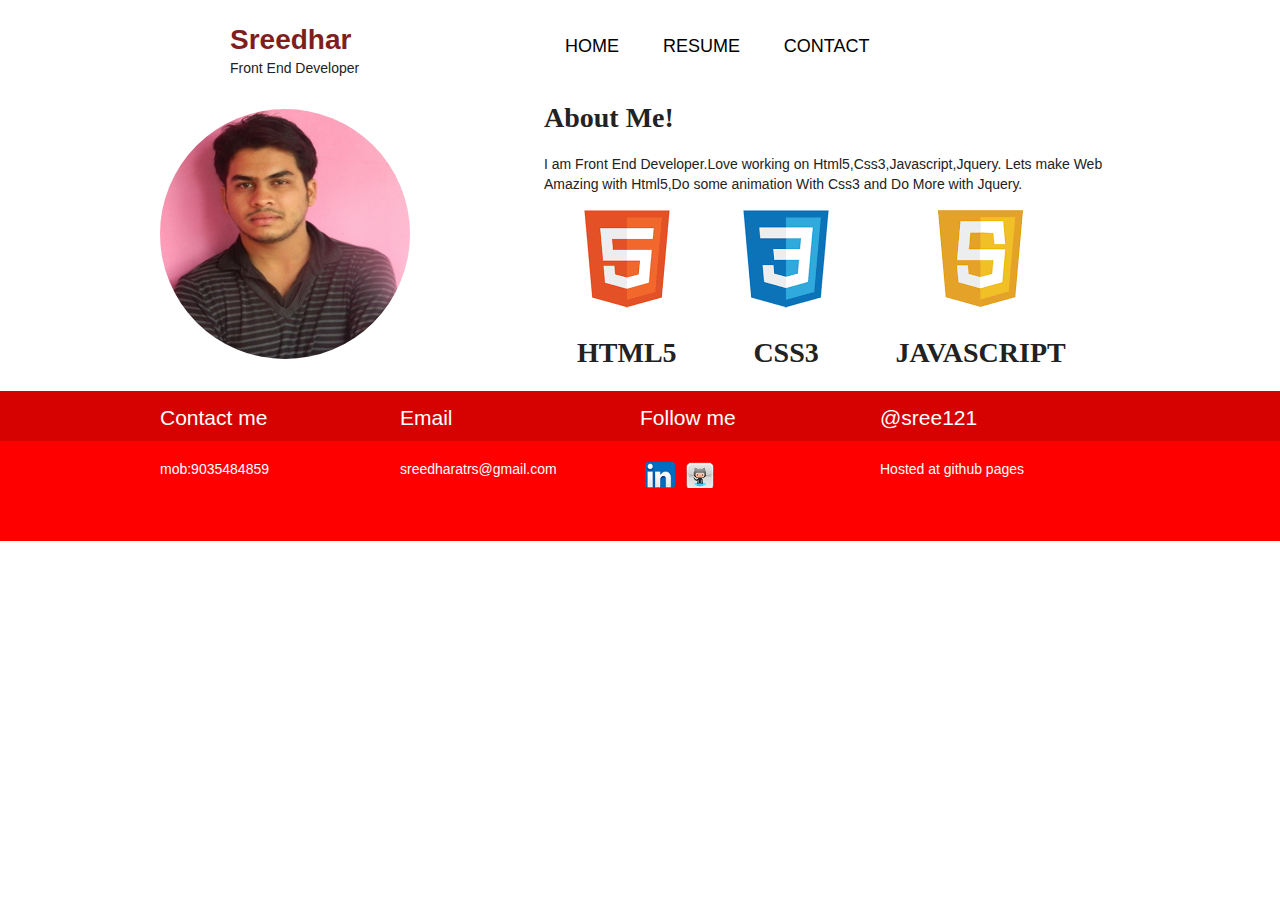
<file: index.html>
<!DOCTYPE html>
<html class="no-js" ng-app="myApp">
    <head>
        <meta charset="utf-8">
        <meta http-equiv="X-UA-Compatible" content="IE=edge">
        <title>sreedhar</title>
        <meta name="description" content="">
        <meta name="viewport" content="width=device-width, initial-scale=1">
        <link rel="icon" href="favicon.ico" type="image/x-icon"/>
        <link rel="shortcut icon" href="favicon.ico" type="image/x-icon"/>
        <link rel="apple-touch-icon" href="favicon.ico" />
        <link rel="stylesheet" href="css/normalize.css">
        <link rel="stylesheet" href="css/global.css">
        <script src="lib/angular.min.js"></script>
        <script src="lib/angular-route.min.js"></script>
        <script src="lib/source.js"></script>
    </head>
    <body>
        <header>
        <div class="wrapper">
            <div class="logo">
            <h1>Sreedhar</h1>
            <p>Front End Developer</p>
            </div>
            <nav class="main-menu">  
            <ul>
                <li>
                    <a href="#">home</a>
                    <a href="#/resume">resume</a>
                    <a href="#/contact">contact</a>
                </li>
            </ul>
            </nav>
            </div>
        </header>
        <aside>
           
        </aside>
       
       <div class="wrapper">
         <div class="profile-pic">
                 <img  id="logo" src="images/logo.jpg">
            </div>
        <div class="container">
        <div ng-view></div>
        </div>
        </div>

<footer>
    <div class="border"></div>
    <div class="wrapper">

        <div class="contact">
            <h2 class="title">Contact me</h2>
            <p>mob:9035484859</p>
        </div>

        <div class="email">
                <h2 class="title">Email</h2>
                <p>sreedharatrs@gmail.com</p>
        </div>
          
          <div class="social">
                <h2 class="title">Follow me</h2>
                        <li class="linkedin"><a target="_blank" href="    https://in.linkedin.com/pub/sreedhara-t-r/78/154/764">LinkedIn</a></li>
                        <li class="git"><a target="_blank" href="https://github.com/sree121">Github</a></li>
            </div>
           <div class="copyright">
                <h2 class="title">@sree121</h2>
                <p>Hosted at github pages</p>
        </div>
               
    </div>
</footer>
<a href="tel:9035484859"class="phone-icon"></a>
</body>

</html>
</file>
<file: css/global.css>
html,
button,
input,
select,
textarea {
    color: #222;
}
html {
    font-size: 1em;
    line-height: 1.4;
}
/*
 * Remove text-shadow in selection highlight: h5bp.com/i
 * These selection rule sets have to be separate.
 * Customize the background color to match your design.
 */

::-moz-selection {
    background: #b3d4fc;
    text-shadow: none;
}

::selection {
    background: #b3d4fc;
    text-shadow: none;
}

/*
 * A better looking default horizontal rule
 */

hr {
    display: block;
    height: 1px;
    border: 0;
    border-top: 1px solid #ccc;
    margin: 1em 0;
    padding: 0;
}

* {
    box-sizing: border-box;
} 

body{
 *background-color:#EAE5E5;
 font-family: sans-serif;
 font-size: 14px;   
}
.wrapper {
    margin: auto;
    width: 960px;
}
body img{
  *width: 150px;
    *height: auto;
    
}
a::after, a:hover, a:focus {
    border: medium none;
    outline: none;
}
*, *::after, *::before {
    box-sizing: border-box;
}
.container {
    float: right;
    width: 60%;
}
.logo h1 {
    color: #801e1e;
}

.profile-pic {
    padding-top: 30px;
    width: 40%;
}

.profile-pic img{
    border-radius: 50%;
    height: 250px !important;
    width: 250px !important;
    cursor: pointer;
     transition: all 0.2s ease-in-out 0.2s;
}
.profile-pic img:hover{
 transition: all 0.2s ease-in-out 0.2s;
    border: 5px solid #153900;
}
.logo p, .logo h1 {
    margin: 0;
}
#front-table td {
    padding: 0 33px;
}
.container h1 {
    font-family: verdana;
}

/*meu styles*/


.main-menu ul {
    padding: 0;
}
.main-menu li {
    display: block;
    list-style: outside none none;
}
header {
     padding-top: 20px;
    clear: both;
    margin: 0 auto;
    overflow: hidden;
    width: 900px;
}
nav.main-menu {
    clear: right;
    float: right;
    width: 600px;
}
.logo {
    float: left;
    padding-left: 40px;
    text-align: left;
    width: 37%;
}
.profile-pic {
    padding-top: 30px;
    text-align: left;
    width: 40%;
     float: left;
      margin-bottom: 15px;
}
.main-menu li a {
    color: black;
    display: inline-block;
    font-size: 18px;
    font-weight: normal;
    margin-right: 10px;
    overflow: hidden;
    padding: 0 15px;
    position: relative;
    text-align: center;
    text-decoration: none;
    text-transform: uppercase;
}
.main-menu li a:hover::after {
    transform: scale(1);
    -webkit-transform: scale(1);
}
.main-menu li a::after {
    background-color: red;
    bottom: 0;
    content: "";
    display: block;
    height: 1px;
    left: 0;
    position: absolute;
    transform: scale(0);
    transition: all 0.2s ease-in-out 0.2s;
    width: 100%;
    z-index: 100;
}


.contact-inner h1 {
    color: #8b1a1a;
}
.contact-inner p {
    color: black;
}
.contact-inner {
    border: 1px solid #ccc;
    display: block;
    overflow: hidden;
    padding: 20px;
    width: 100%;
}
.contact-inner {
    background-color: white;
    text-align: center;
}
.contact-inner p, .contact-inner h1 {
    margin-top: 0;
}
.contact-inner h1:first-child {
    border-bottom: 1px solid #8b1a1a;
}
table, td, tr {
    padding: 11px;
    text-align: center;
    vertical-align: middle;
}

/*Footer regions*/

footer {
    background-color: #ff0000;
    color: white;
    overflow: hidden;
    clear: both;
    height: 150px;
}
footer .title {
    padding: 10px 0;
    font-weight: normal;
}
footer .wrapper {
    margin-top: -65px;
}
footer .border {
    background-color: #d60202;
    height: 50px;
}
footer .wrapper div {
    float: left;
    width: 25%;
}
.social li {
    display: inline;
    list-style: outside none none;
}
.social li a {
    background-size: 100% auto;
    border-radius: 3px;
    display: block;
    float: left;
    height: 26px;
    margin: 2px 5px;
    text-indent: -10000px;
    width: 30px;
}
.social li.tweet a {
    background: rgba(0, 0, 0, 0) url("../images/tweet.png") no-repeat scroll 0 0;
}
.social li.linkedin a {
    background: rgba(0, 0, 0, 0) url("../images/linkedin.png") no-repeat scroll 0 0;
}
.social li.git a {
    background: rgba(0, 0, 0, 0) url("../images/github.png") no-repeat scroll 0 0;
}

.resume h2 {
    border-bottom: 1px solid #801e1e;
    color: #801e1e;
    font-family: verdana;
}
.resume div {
    border: 1px solid #ccc;
    box-shadow: 1px 2px 2px black;
    margin-bottom: 10px;
    padding: 0 10px;
}
.contact-inner {
    border: 1px solid #ccc;
    box-shadow: 1px 2px 2px black;
    display: block;
    overflow: hidden;
    padding: 20px;
    width: 100%;
}



@media only screen and (max-width: 270px){
    .profile-pic img {
    border-radius: 0;
    height: auto !important;
    width: 100% !important;
   }
}
@media only screen and (max-width: 1024px)
{
    .wrapper{
        width: 100%;
    }
.container h1 {
    margin-bottom: 0;
    text-align: center;
}
.resume h2 {
    text-align: center;
}
.contact-inner h1 {
    font-size: 16px;
}
.contact-inner {
    margin-bottom: 10px;
}
.logo {
    float: none !important;
    text-align: center;
    width: 100%;
}
header {
    width: 100%;
}
.container, .profile-pic {
    clear: both;
    float: none;
    padding: 0 10px;
    width: 100%;
}

.phone-icon {
      background-color: green;
    background-image: url("../images/index.png");
    background-size: contain;
    border-radius: 50%;
    height: 50px;
    left: 50%;
    position: fixed;
    bottom: 10%;
    transform: translate(-50%, 50%);
    
    width: 50px;
}
nav {
    width: 100% !important;
}
.main-menu li a {
    display: inline !important;
    padding: 0 4px;
}
nav {
    text-align: center;
}
.logo {
    padding: 0;
}
.profile-pic {
    text-align: center;
}
#front-table {
    display: none;
}
.contact, .email {
    display: none;
}
footer .wrapper div {
    padding:0 10px;
    width: 50%;
}
}
</file>
